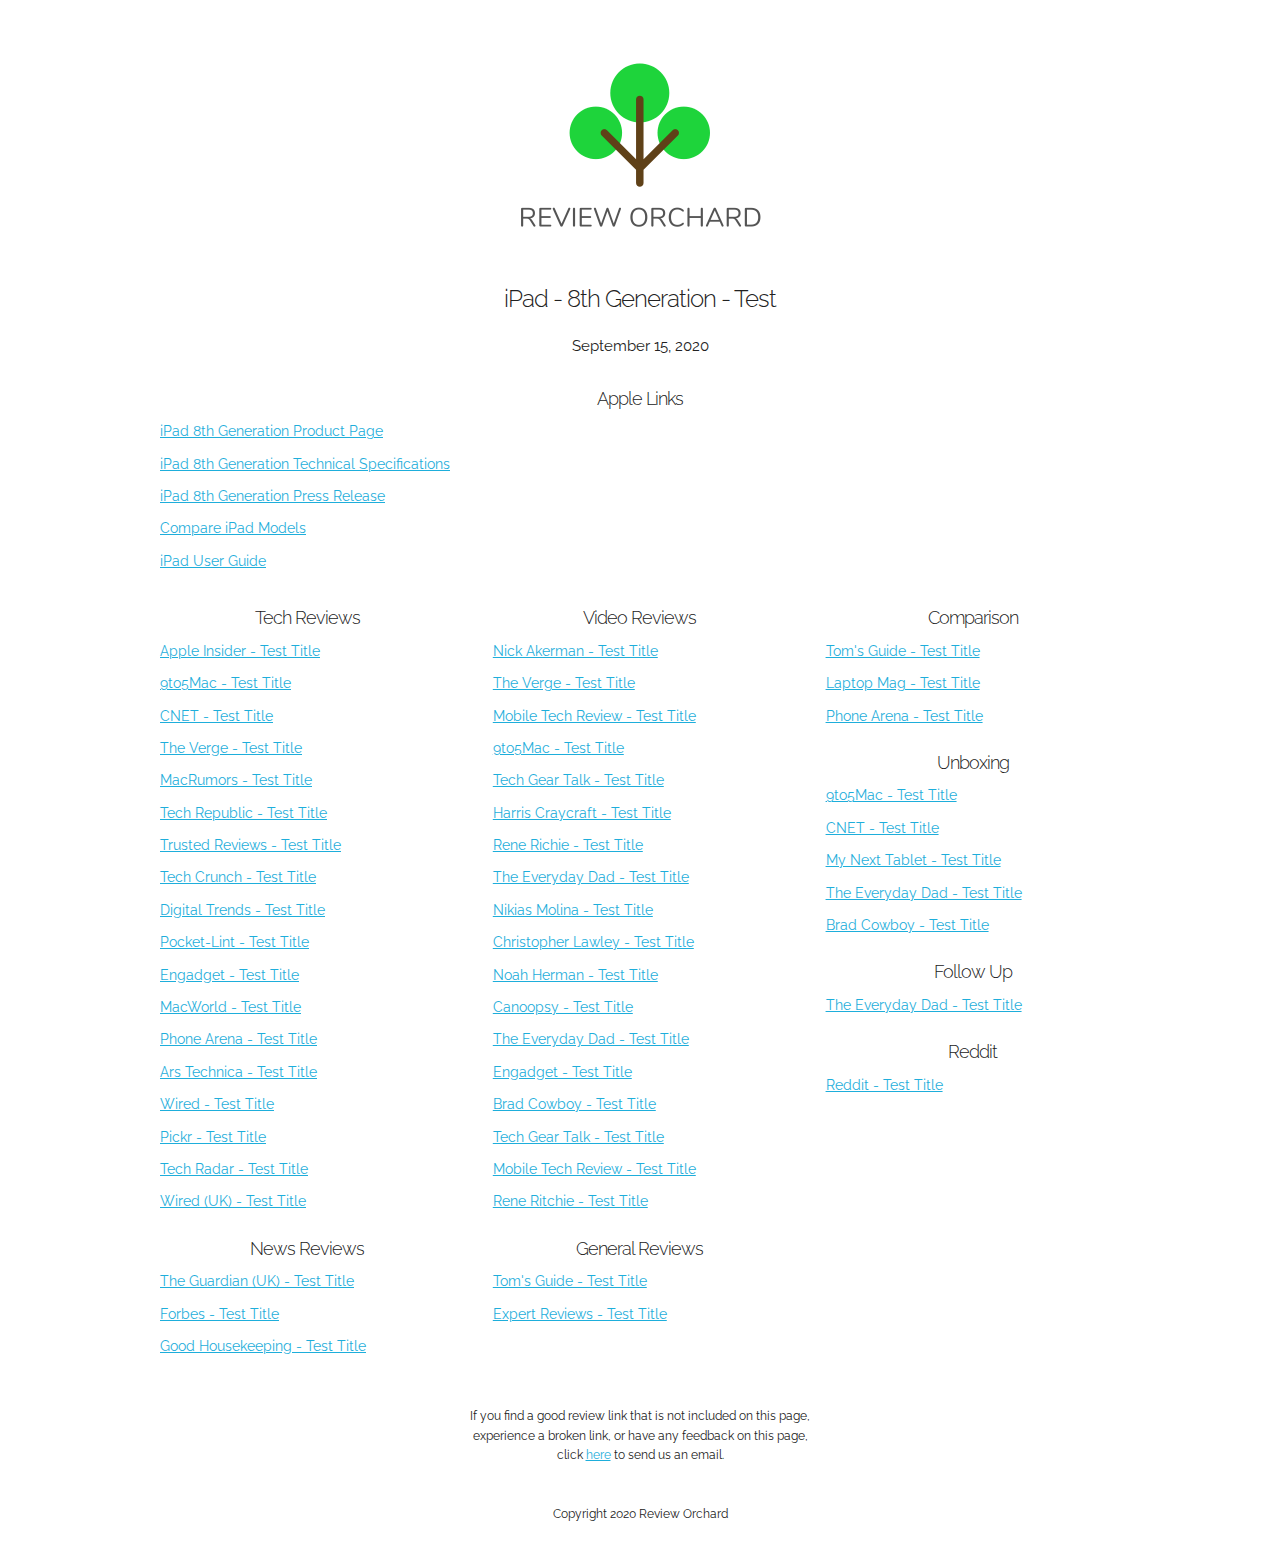
<file: pages/ipad/ipad-8th-generation-test.html>
<!DOCTYPE html>
<html lang="en">

  <head>

    <!-- PAGE HEADER ––-------------------------------------------------------------------------------->
    <meta charset="utf-8">
    <title>iPad - 8th Generation - Test</title>
    <meta name="description" content="">
    <meta name="author" content="">

    <!-- MOBILE SPECIFIC METAS ------------------------------------------------------------------------>
    <meta name="viewport" content="width=device-width, initial-scale=1">

    <!-- FONT ––––––––––––––––––––––––––––––––––––––––––––––––––--------------------------------------->
    <link href="//fonts.googleapis.com/css?family=Raleway:400,300,600" rel="stylesheet" type="text/css">

    <!-- CSS ––––––––––––––––––––––––––––––––––––––––––––––––––---------------------------------------->
    <link rel="stylesheet" href="../../css/normalize.css">
    <link rel="stylesheet" href="../../css/skeleton.css">

    <!-- FAVICON ––––––––––––––––––––––––----------------------------------––––––––––––––––––––––––––-->
    <link rel="icon" type="image/png" href="images/favicon.png">

  </head>

  <body>

    <!-- PRIMARY PAGE LAYOUT - http://getskeleton.com ––––––––––––––––––––––––––––––––––––––––––––––--->
    <!--BEGIN CONTAINER DIV---------------------------------------------------------------------------->
    
    <div class="container">
      <div class="row">
        <!-- THE REVIEW ORCHARD LOGO ------------------------------------------------------------------>

        <a href="../../index.html"><img id="logo" src="../../images/the-review-orchard.png"/></a>
      </div>
      <div>
        <div class="twelve.columns">
          <h1 class="product-headline">iPad - 8th Generation - Test</h1>
          <p class="product-info-text">September 15, 2020</p> 
        </div>
        <div>
          <!-- COLUMN 1 ------------------------------------------------------------------------------>
          <h2 class="category-text">Apple Links</h2>
            <a href="https://www.apple.com/ipad-10.2/" class="link-text">iPad 8th Generation Product Page</a>
            <a href="https://support.apple.com/kb/SP822?locale=en_US" class="link-text">iPad 8th Generation Technical Specifications</a>
            <a href="https://www.apple.com/newsroom/2020/09/apple-introduces-eighth-generation-ipad-with-a-huge-jump-in-performance/" class="link-text">iPad 8th Generation Press Release</a>
            <a href="https://www.apple.com/ipad/compare/?device1=ipad-8th-gen&device2=ipad-air-4th-gen" class="link-text">Compare iPad Models</a>
            <a href="https://support.apple.com/guide/ipad/welcome/ipados" class="link-text">iPad User Guide</a>
      
        </div>
        <div class="twelve.columns">
          <div class="one-third column">
            <h2 class="category-text">Tech Reviews</h2>
              <a href="https://appleinsider.com/articles/20/10/05/review-apples-eighth-gen-ipad-is-powerful-but-expectedly-boring" class="link-text">Apple Insider - Test Title</a>
              <a href="https://9to5mac.com/2020/09/25/ipad-8-top-features-the-best-value-ipad-gets-better-video/" class="link-text">9to5Mac - Test Title</a>
              <a href="https://www.cnet.com/news/apple-ipad-8th-gen-review-still-the-one-you-should-buy/" class="link-text">CNET - Test Title</a>
              <a href="https://www.theverge.com/21451699/apple-ipad-2020-review-eighth-generation-bionic-processor-zoom" class="link-text">The Verge - Test Title</a>
              <a href="https://www.macrumors.com/roundup/ipad/" class="link-text">MacRumors - Test Title</a>
              <a href="https://www.techrepublic.com/article/ipad-8th-generation-a-cheat-sheet/" class="link-text">Tech Republic - Test Title</a>
              <a href="https://www.trustedreviews.com/reviews/ipad-8" class="link-text">Trusted Reviews - Test Title</a>
              <a href="https://techcrunch.com/2020/09/23/the-eighth-generation-ipad-is-a-fine-choice-for-casual-users/" class="link-text">Tech Crunch - Test Title</a>
              <a href="https://www.digitaltrends.com/tablet-reviews/apple-ipad-8th-gen-2020-review/" class="link-text">Digital Trends - Test Title</a>
              <a href="https://www.pocket-lint.com/tablets/reviews/apple/153874-apple-ipad-review-8th-gen-2020" class="link-text">Pocket-Lint - Test Title</a>
              <a href="https://www.engadget.com/apple-ipad-2020-ipados-14-review-170023713.html?guccounter=1&guce_referrer=aHR0cHM6Ly93d3cuZ29vZ2xlLmNvbS8&guce_referrer_sig=AQAAANIsJfa7aWC1sxjwCpzHZ-GsFYYTT7VGoUQGfEfpXteyX4NI68SunSWvPC4sevsoLrjNt6lbB92BGih18yj2l9sJ-DVn36MQ7QPVGxVqY-xVlxWYaXIuE_SgOzV5cjmMyv0WYBMnhQiB4fGjxA9BtIJxE9U0Pz3IVkCw_JVM5qaT" class="link-text">Engadget - Test Title</a>
              <a href="https://www.macworld.com/article/3575865/ipad-8th-generation-review.html" class="link-text">MacWorld - Test Title</a>
              <a href="https://www.phonearena.com/reviews/Apple-iPad-2020-Review_id4854" class="link-text">Phone Arena - Test Title</a>
              <a href="https://arstechnica.com/gadgets/2020/10/ipad-2020-micro-review-battle-tested-and-more-than-fast-enough/" class="link-text">Ars Technica - Test Title</a>
              <a href="https://www.wired.com/gallery/the-best-ipad/" class="link-text">Wired - Test Title</a>
              <a href="https://www.pickr.com.au/reviews/2020/apple-ipad-8th-generation-2020/" class="link-text">Pickr - Test Title</a>
              <a href="https://www.techradar.com/reviews/new-ipad-102-2020" class="link-text">Tech Radar - Test Title</a>
              <a href="https://www.wired.co.uk/article/8th-gen-2020-ipad-102in-review" class="link-text">Wired (UK) - Test Title</a>
            
            <h2 class="category-text">News Reviews</h2>
              <a href="https://www.theguardian.com/technology/2020/sep/30/apple-ipad-2020-review-tablet-faster-cost" class="link-text">The Guardian (UK) - Test Title</a>
              <a href="https://www.forbes.com/sites/davidphelan/2020/09/19/apple-ipad-2020-review-mind-blowing-value-but-should-you-wait-for-ipad-air/#5e5a974013f2" class="link-text">Forbes - Test Title</a>
              <a href="https://www.goodhousekeeping.com/uk/product-reviews/tech/a34067906/apple-ipad-8th-generation-review/" class="link-text">Good Housekeeping - Test Title</a>

          </div>
          <div class="one-third column">
          <!-- COLUMN 2 ------------------------------------------------------------------------------>
          <h2 class="category-text">Video Reviews</h2>
            <a href="https://www.youtube.com/watch?v=mZbQqe8ImYI" class="link-text">Nick Akerman - Test Title</a>
            <a href="https://www.youtube.com/watch?v=vZtOl2f8SYc" class="link-text">The Verge - Test Title</a>
            <a href="https://www.youtube.com/watch?v=rYm50hnXs8g" class="link-text">Mobile Tech Review - Test Title</a>
            <a href="https://www.youtube.com/watch?v=kJGQv0vMVMc" class="link-text">9to5Mac - Test Title</a>
            <a href="https://www.youtube.com/watch?v=gAhPKBSUMpg" class="link-text">Tech Gear Talk - Test Title</a>
            <a href="https://www.youtube.com/watch?v=2Tl-EdusnLk" class="link-text">Harris Craycraft - Test Title</a>
            <a href="https://www.youtube.com/watch?v=dkymr7ZunsI" class="link-text">Rene Richie - Test Title</a>
            <a href="https://www.youtube.com/watch?v=lUpSJ8VjcuI" class="link-text">The Everyday Dad - Test Title</a>
            <a href="https://www.youtube.com/watch?v=zcIkVI_obBI" class="link-text">Nikias Molina - Test Title</a>
            <a href="https://www.youtube.com/watch?v=ru4CUAJiJKM" class="link-text">Christopher Lawley - Test Title</a>
            <a href="https://www.youtube.com/watch?v=Uf7fEmnkkjk" class="link-text">Noah Herman - Test Title</a>
            <a href="https://www.youtube.com/watch?v=9vtlUsmuuwg" class="link-text">Canoopsy - Test Title</a>
            <a href="https://www.youtube.com/watch?v=9vtlUsmuuwg" class="link-text">The Everyday Dad - Test Title</a>
            <a href="https://www.youtube.com/watch?v=QTQGV2_F3l8" class="link-text">Engadget - Test Title</a>
            <a href="https://www.youtube.com/watch?v=RWjd6nRc4qw" class="link-text">Brad Cowboy - Test Title</a>
            <a href="https://www.youtube.com/watch?v=WVXo4rtRGpg" class="link-text">Tech Gear Talk - Test Title</a>
            <a href="https://www.youtube.com/watch?v=rYm50hnXs8g" class="link-text">Mobile Tech Review - Test Title</a>
            <a href="https://www.youtube.com/watch?v=fTUz6tfaGh4" class="link-text">Rene Ritchie - Test Title</a>


          <h2 class="category-text">General Reviews</h2>
            <a href="https://www.tomsguide.com/reviews/new-ipad-2020-102" class="link-text">Tom's Guide - Test Title</a>
            <a href="https://www.expertreviews.co.uk/tablets/1412447/apple-ipad-102in-8th-gen-2020-review" class="link-text">Expert Reviews - Test Title</a>
          
          </div>
          <div class="one-third column">
          <!-- COLUMN 3 ------------------------------------------------------------------------------>
          <h2 class="category-text">Comparison</h2>
            <a href="https://www.tomsguide.com/news/ipad-8-vs-ipad-7-should-you-upgrade" class="link-text">Tom's Guide - Test Title</a>
            <a href="https://www.laptopmag.com/news/ipad-air-4-vs-ipad-8-which-new-ipad-should-you-buy" class="link-text">Laptop Mag - Test Title</a>
            <a href="https://www.phonearena.com/news/iPad-8-vs-iPad-Air-4_id127468" class="link-text">Phone Arena - Test Title</a>

          <h2 class="category-text">Unboxing</h2>
            <a href="https://9to5mac.com/2020/10/01/ipad-8-2020-unboxing-review-the-best-value-ipad-video/" class="link-text">9to5Mac - Test Title</a>
            <a href="https://www.youtube.com/watch?v=1K0Qru_8mCk" class="link-text">CNET - Test Title</a>
            <a href="https://www.youtube.com/watch?v=APoRYp59miw" class="link-text">My Next Tablet - Test Title</a>
            <a href="https://www.youtube.com/watch?v=24Zypd9L4Ig" class="link-text">The Everyday Dad - Test Title</a>
            <a href="https://www.youtube.com/watch?v=IpERIVrX6FU" class="link-text">Brad Cowboy - Test Title</a>

          <h2 class="category-text">Follow Up</h2>
            <a href="https://www.youtube.com/watch?v=k9ERZYoZbSk" class="link-text">The Everyday Dad - Test Title</a>

          <h2 class="category-text">Reddit</h2>
            <a href="https://www.reddit.com/r/ipad/" class="link-text">Reddit - Test Title</a>
          
          </div>
        </div>
      </div>
    </div>
    <!-- END CONTAINER DIV --------------------------------------------------------------------------->

    <!-- BEGIN EMAIL DIV ----------------------------------------------------------------------------->
    <div>
      <p class="email-us">If you find a good review link that is not included on this page, <br> experience a broken link, or have any feedback on this page, <br> click <a href="mailto:therevieworchard@gmail.com">here</a> to send us an email.</p>
    </div>
    <!-- END EMAIL DIV ------------------------------------------------------------------------------->

    <!-- BEGIN FOOTER DIV ---------------------------------------------------------------------------->
    <footer>
      <p class="copyright">Copyright 2020 Review Orchard</p>
    </footer>
  <!-- END FOOTER DIV -------------------------------------------------------------------------------->

  </body>
</html>
</file>
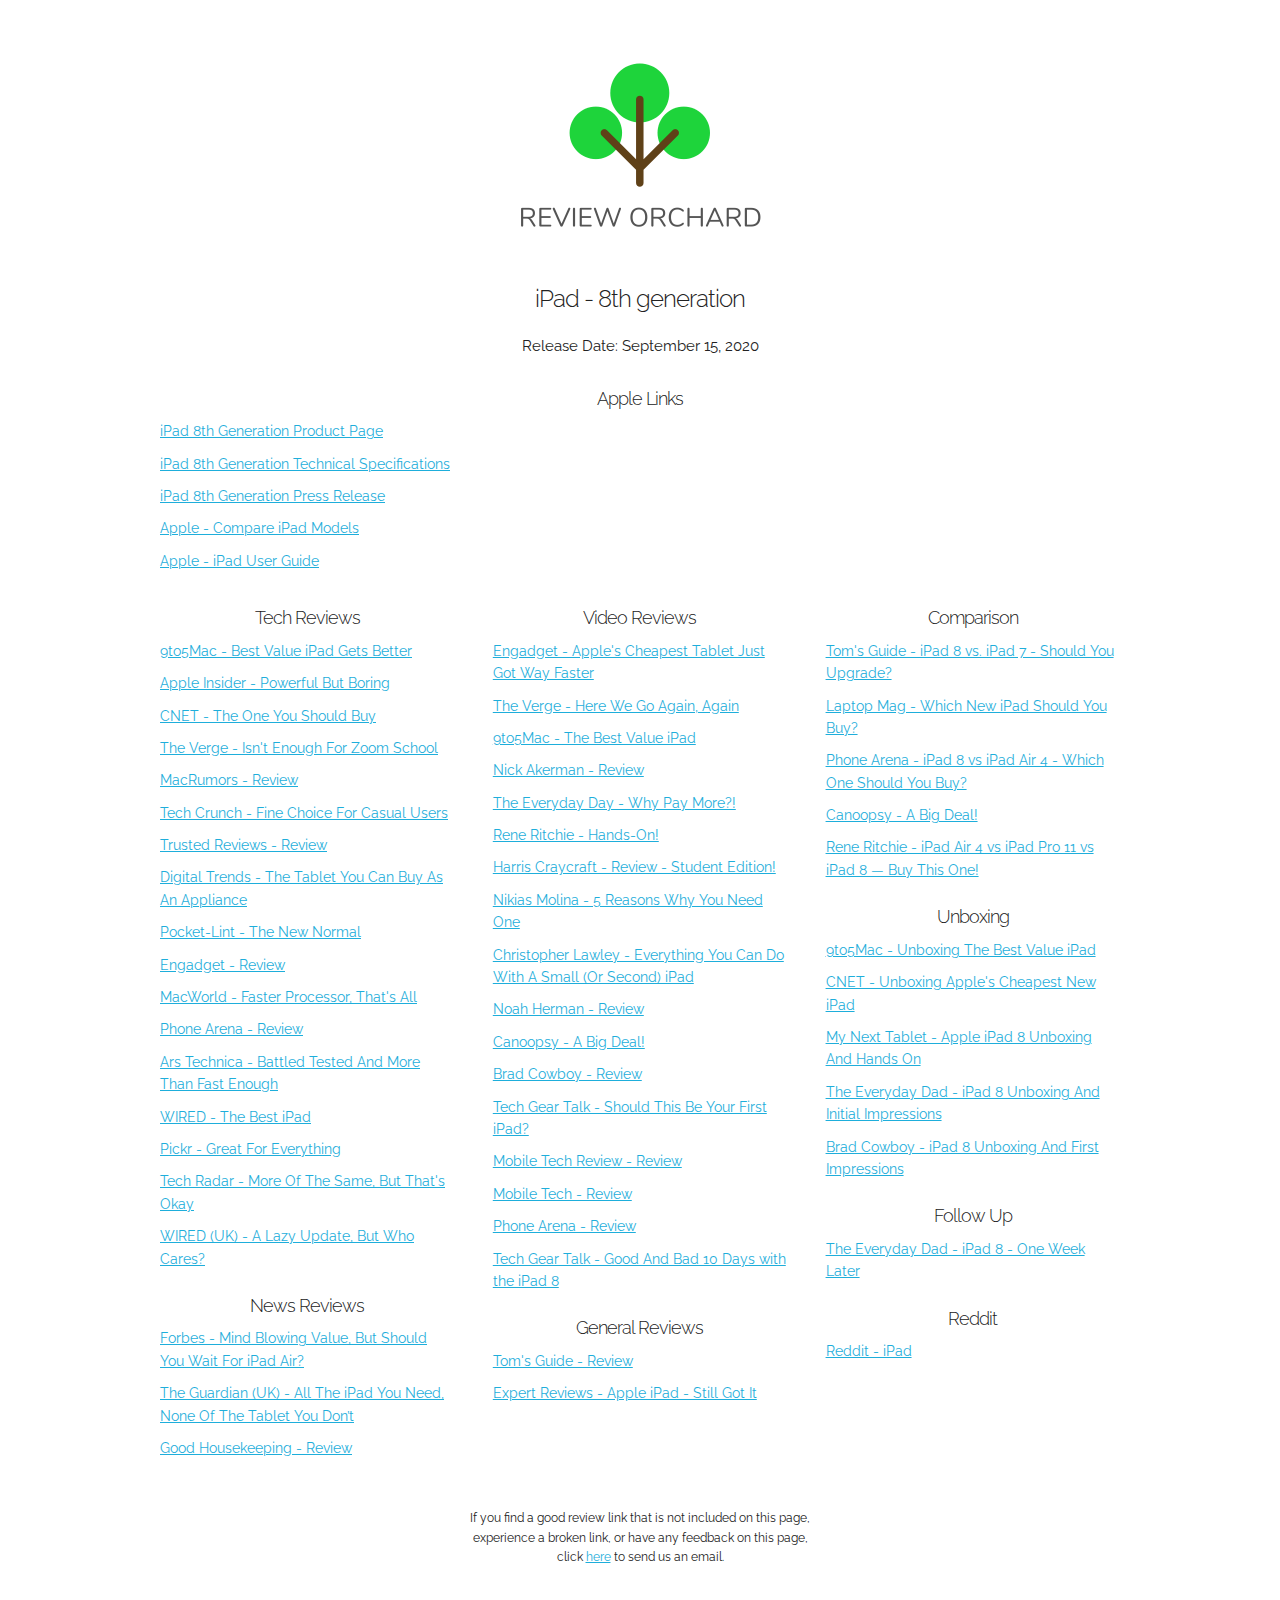
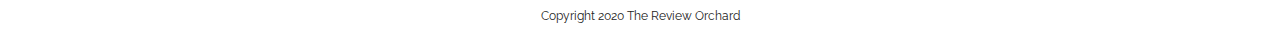
<file: pages/ipad/ipad-8th-generation.html>
<!DOCTYPE html>
<html lang="en">
  
  <head>

    <!-- PAGE HEADER ––-------------------------------------------------------------------------------->
    <meta charset="utf-8">
    <title>iPad - 8th Generation</title>
    <meta name="description" content="">
    <meta name="author" content="">

    <!-- MOBILE SPECIFIC METAS ------------------------------------------------------------------------>
    <meta name="viewport" content="width=device-width, initial-scale=1">

    <!-- FONT ––––––––––––––––––––––––––––––––––––––––––––––––––--------------------------------------->
    <link href="//fonts.googleapis.com/css?family=Raleway:400,300,600" rel="stylesheet" type="text/css">

    <!-- CSS ––––––––––––––––––––––––––––––––––––––––––––––––––---------------------------------------->
    <link rel="stylesheet" href="../../css/normalize.css">
    <link rel="stylesheet" href="../../css/skeleton.css">

    <!-- FAVICON -------------------------------------------------------------------------------------->
    <link rel="icon" type="image/png" href="images/favicon.png">

  </head>
  <body>

    <!-- PRIMARY PAGE LAYOUT - http://getskeleton.com ------------------------------------------------->
    <!--BEGIN CONTAINER DIV---------------------------------------------------------------------------->

    <div class="container">
      <div class="row">
        <!-- THE REVIEW ORCHARD LOGO ------------------------------------------------------------------>

        <a href="../../index.html"><img id="logo" src="../../images/the-review-orchard.png"/></a>
      </div>
      <div>
        <div class="twelve.columns">
          <h1 class="product-headline">iPad - 8th generation</h1>
          <p class="product-info-text">Release Date: September 15, 2020</p> 
        </div>
        <div>
          <!-- COLUMN 1 ------------------------------------------------------------------------------>
          <h2 class="category-text">Apple Links</h2>
          <a href="https://www.apple.com/ipad-10.2/" class="link-text">iPad 8th Generation Product Page</a>
          <a href="https://support.apple.com/kb/SP822?locale=en_US" class="link-text">iPad 8th Generation Technical Specifications</a>
          <a href="https://www.apple.com/newsroom/2020/09/apple-introduces-eighth-generation-ipad-with-a-huge-jump-in-performance/" class="link-text">iPad 8th Generation Press Release</a>
           <a href="https://www.apple.com/ipad/compare/?device1=ipad-8th-gen&device2=ipad-air-4th-gen" class="link-text">Apple - Compare iPad Models</a>
           <a href="https://support.apple.com/guide/ipad/welcome/ipados" class="link-text">Apple - iPad User Guide</a>
        </div>
        <div class="twelve.columns">
          <div class="one-third column">
            <h2 class="category-text">Tech Reviews</h2>
            <a href="https://9to5mac.com/2020/09/25/ipad-8-top-features-the-best-value-ipad-gets-better-video/" class="link-text">9to5Mac - Best Value iPad Gets Better</a>
            <a href="https://appleinsider.com/articles/20/10/05/review-apples-eighth-gen-ipad-is-powerful-but-expectedly-boring" class="link-text">Apple Insider - Powerful But Boring</a>
             <a href="https://www.cnet.com/news/apple-ipad-8th-gen-review-still-the-one-you-should-buy/" class="link-text">CNET - The One You Should Buy</a>
             <a href="https://www.theverge.com/21451699/apple-ipad-2020-review-eighth-generation-bionic-processor-zoom" class="link-text">The Verge - Isn't Enough For Zoom School</a>
             <a href="https://www.macrumors.com/roundup/ipad/" class="link-text">MacRumors - Review</a><a href="https://techcrunch.com/2020/09/23/the-eighth-generation-ipad-is-a-fine-choice-for-casual-users/" class="link-text">Tech Crunch - Fine Choice For Casual Users</a>
             <a href="https://www.trustedreviews.com/reviews/ipad-8" class="link-text">Trusted Reviews - Review</a>
             <a href="https://www.digitaltrends.com/tablet-reviews/apple-ipad-8th-gen-2020-review/" class="link-text">Digital Trends - The Tablet You Can Buy As An Appliance</a>
             <a href="https://www.pocket-lint.com/tablets/reviews/apple/153874-apple-ipad-review-8th-gen-2020" class="link-text">Pocket-Lint - The New Normal</a>
             <a href="https://www.engadget.com/apple-ipad-2020-ipados-14-review-170023713.html?guccounter=1&guce_referrer=aHR0cHM6Ly93d3cuZ29vZ2xlLmNvbS8&guce_referrer_sig=AQAAANIsJfa7aWC1sxjwCpzHZ-GsFYYTT7VGoUQGfEfpXteyX4NI68SunSWvPC4sevsoLrjNt6lbB92BGih18yj2l9sJ-DVn36MQ7QPVGxVqY-xVlxWYaXIuE_SgOzV5cjmMyv0WYBMnhQiB4fGjxA9BtIJxE9U0Pz3IVkCw_JVM5qaT" class="link-text">Engadget - Review</a>
             <a href="https://www.macworld.com/article/3575865/ipad-8th-generation-review.html" class="link-text">MacWorld - Faster Processor, That's All</a>
             <a href="https://www.phonearena.com/reviews/Apple-iPad-2020-Review_id4854" class="link-text">Phone Arena - Review</a>
             <a href="ttps://arstechnica.com/gadgets/2020/10/ipad-2020-micro-review-battle-tested-and-more-than-fast-enough/" class="link-text">Ars Technica - Battled Tested And More Than Fast Enough</a>
             <a href="https://www.wired.com/gallery/the-best-ipad/" class="link-text">WIRED - The Best iPad</a>
             <a href="https://www.pickr.com.au/reviews/2020/apple-ipad-8th-generation-2020/" class="link-text">Pickr - Great For Everything</a>
             <a href="https://www.techradar.com/reviews/new-ipad-102-2020" class="link-text">Tech Radar - More Of The Same, But That's Okay</a>
             <a href="https://www.wired.co.uk/article/8th-gen-2020-ipad-102in-review" class="link-text">WIRED (UK) - A Lazy Update, But Who Cares?</a>
             <h2 class="category-text">News Reviews</h2>
            <a href="https://www.forbes.com/sites/davidphelan/2020/09/19/apple-ipad-2020-review-mind-blowing-value-but-should-you-wait-for-ipad-air/#5e5a974013f2" class="link-text">Forbes - Mind Blowing Value, But Should You Wait For iPad Air?</a>
            <a href="https://www.theguardian.com/technology/2020/sep/30/apple-ipad-2020-review-tablet-faster-cost" class="link-text">The Guardian (UK) - All The iPad You Need, None Of The Tablet You Don’t</a>
            <a href="https://www.goodhousekeeping.com/uk/product-reviews/tech/a34067906/apple-ipad-8th-generation-review/" class="link-text">Good Housekeeping - Review</a>
        </div>
          <div class="one-third column">
            <!-- COLUMN 2 ------------------------------------------------------------------------------>
            <h2 class="category-text">Video Reviews</h2>
              <a href="https://www.youtube.com/watch?v=QTQGV2_F3l8" class="link-text">Engadget - Apple's Cheapest Tablet Just Got Way Faster</a>
              <a href="https://www.youtube.com/watch?v=vZtOl2f8SYc" class="link-text">The Verge - Here We Go Again, Again</a>
              <a href="https://www.youtube.com/watch?v=kJGQv0vMVMc" class="link-text">9to5Mac - The Best Value iPad</a>
              <a href="https://www.youtube.com/watch?v=mZbQqe8ImYI" class="link-text">Nick Akerman - Review</a>
              <a href="https://www.youtube.com/watch?v=lUpSJ8VjcuI" class="link-text">The Everyday Day - Why Pay More?!</a>
              <a href="https://www.youtube.com/watch?v=dkymr7ZunsI" class="link-text">Rene Ritchie - Hands-On!</a>
              <a href="https://www.youtube.com/watch?v=2Tl-EdusnLk" class="link-text">Harris Craycraft - Review - Student Edition!</a>
              <a href="https://www.youtube.com/watch?v=zcIkVI_obBI" class="link-text">Nikias Molina - 5 Reasons Why You Need One</a>
              <a href="https://www.youtube.com/watch?v=ru4CUAJiJKM" class="link-text">Christopher Lawley - Everything You Can Do With A Small (Or Second) iPad</a>
              <a href="https://www.youtube.com/watch?v=Uf7fEmnkkjk" class="link-text">Noah Herman - Review</a>
              <a href="https://www.youtube.com/watch?v=9vtlUsmuuwg" class="link-text">Canoopsy - A Big Deal!</a>
              <a href="https://www.youtube.com/watch?v=RWjd6nRc4qw" class="link-text">Brad Cowboy - Review</a>
              <a href="https://www.youtube.com/watch?v=WVXo4rtRGpg" class="link-text">Tech Gear Talk - Should This Be Your First iPad?</a>
              <a href="https://www.youtube.com/watch?v=rYm50hnXs8g" class="link-text">Mobile Tech Review - Review</a>
              <a href="https://www.youtube.com/watch?v=rYm50hnXs8g" class="link-text">Mobile Tech - Review</a>
              <a href="https://www.youtube.com/watch?v=hqg_JRQ4OhU&feature=emb_title" class="link-text">Phone Arena - Review</a>
              <a href="https://www.youtube.com/watch?v=gAhPKBSUMpg" class="link-text">Tech Gear Talk - Good And Bad 10 Days with the iPad 8</a>
              <h2 class="category-text">General Reviews</h2>
            <a href="https://www.tomsguide.com/reviews/new-ipad-2020-102" class="link-text">Tom's Guide - Review</a>
            <a href="https://www.expertreviews.co.uk/tablets/1412447/apple-ipad-102in-8th-gen-2020-review" class="link-text">Expert Reviews - Apple iPad - Still Got It</a>
          </div>
          <div class="one-third column">
            <!-- COLUMN 3 ------------------------------------------------------------------------------>
            <h2 class="category-text">Comparison</h2>
            <a href="https://www.tomsguide.com/news/ipad-8-vs-ipad-7-should-you-upgrade" class="link-text">Tom's Guide - iPad 8 vs. iPad 7 - Should You Upgrade?</a>
            <a href="https://www.laptopmag.com/news/ipad-air-4-vs-ipad-8-which-new-ipad-should-you-buy" class="link-text">Laptop Mag - Which New iPad Should You Buy?</a>
            <a href="https://www.phonearena.com/news/iPad-8-vs-iPad-Air-4_id127468" class="link-text">Phone Arena - iPad 8 vs iPad Air 4 - Which One Should You Buy?</a>
            <a href="https://www.youtube.com/watch?v=9vtlUsmuuwg" class="link-text">Canoopsy - A Big Deal!</a>
            <a href="https://www.youtube.com/watch?v=fTUz6tfaGh4" class="link-text">Rene Ritchie - iPad Air 4 vs iPad Pro 11 vs iPad 8 — Buy This One!</a>
            <h2 class="category-text">Unboxing</h2>
            <a href="https://9to5mac.com/2020/10/01/ipad-8-2020-unboxing-review-the-best-value-ipad-video/" class="link-text">9to5Mac - Unboxing The Best Value iPad</a>
            <a href="https://www.youtube.com/watch?v=1K0Qru_8mCk" class="link-text">CNET - Unboxing Apple's Cheapest New iPad</a>
            <a href="https://www.youtube.com/watch?v=APoRYp59miw" class="link-text">My Next Tablet - Apple iPad 8 Unboxing And Hands On</a>
            <a href="https://www.youtube.com/watch?v=24Zypd9L4Ig" class="link-text">The Everyday Dad - iPad 8 Unboxing And Initial Impressions</a>
            <a href="https://www.youtube.com/watch?v=IpERIVrX6FU" class="link-text">Brad Cowboy - iPad 8 Unboxing And First Impressions</a>
            <h2 class="category-text">Follow Up</h2>
            <a href="https://www.youtube.com/watch?v=k9ERZYoZbSk" class="link-text">The Everyday Dad - iPad 8 - One Week Later</a>
            <h2 class="category-text">Reddit</h2>
            <a href="https://www.reddit.com/r/ipad/" class="link-text">Reddit - iPad</a>
          </div>
        </div>
      </div>
    </div>
    <!-- END CONTAINER DIV --------------------------------------------------------------------------->

    <!-- BEGIN EMAIL DIV ----------------------------------------------------------------------------->
    <div>
      <p class="email-us">If you find a good review link that is not included on this page, <br> experience a broken link, or have any feedback on this page, <br> click <a href="mailto:therevieworchard@gmail.com">here</a> to send us an email.</p>
    </div>
    <!-- END EMAIL DIV ----------------------------------------------------------------------------->

    <!-- BEGIN FOOTER DIV ---------------------------------------------------------------------------->
    <footer>
      <p class="copyright">Copyright 2020 The Review Orchard</p>
    </footer>
    <!-- END FOOTER DIV ---------------------------------------------------------------------------->
  </body>
</html>
</file>
<file: css/skeleton.css>
/*
* Skeleton V2.0.4
* Copyright 2014, Dave Gamache
* www.getskeleton.com
* Free to use under the MIT license.
* http://www.opensource.org/licenses/mit-license.php
* 12/29/2014
*/


/* Table of contents
––––––––––––––––––––––––––––––––––––––––––––––––––
- Grid
- Base Styles
- Typography
- Links
- Buttons
- Forms
- Lists
- Code
- Tables
- Spacing
- Utilities
- Clearing
- Media Queries
*/


/* Grid
–––––––––––––––––––––––––––––––––––––––––––––––––– */
.container {
  position: relative;
  width: 100%;
  max-width: 960px;
  margin: 0 auto;
  padding: 0 20px;
  box-sizing: border-box; }
.column,
.columns {
  width: 100%;
  float: left;
  box-sizing: border-box; }

/* For devices larger than 400px */
@media (min-width: 400px) {
  .container {
    width: 85%;
    padding: 0; }
}

/* For devices larger than 550px */
@media (min-width: 550px) {
  .container {
    width: 80%; }
  .column,
  .columns {
    margin-left: 4%; }
  .column:first-child,
  .columns:first-child {
    margin-left: 0; }

  .one.column,
  .one.columns                    { width: 4.66666666667%; }
  .two.columns                    { width: 13.3333333333%; }
  .three.columns                  { width: 22%;            }
  .four.columns                   { width: 30.6666666667%; }
  .five.columns                   { width: 39.3333333333%; }
  .six.columns                    { width: 48%;            }
  .seven.columns                  { width: 56.6666666667%; }
  .eight.columns                  { width: 65.3333333333%; }
  .nine.columns                   { width: 74.0%;          }
  .ten.columns                    { width: 82.6666666667%; }
  .eleven.columns                 { width: 91.3333333333%; }
  .twelve.columns                 { width: 100%; margin-left: 0; }

  .one-third.column               { width: 30.6666666667%; }
  .two-thirds.column              { width: 65.3333333333%; }

  .one-half.column                { width: 48%; }

  /* Offsets */
  .offset-by-one.column,
  .offset-by-one.columns          { margin-left: 8.66666666667%; }
  .offset-by-two.column,
  .offset-by-two.columns          { margin-left: 17.3333333333%; }
  .offset-by-three.column,
  .offset-by-three.columns        { margin-left: 26%;            }
  .offset-by-four.column,
  .offset-by-four.columns         { margin-left: 34.6666666667%; }
  .offset-by-five.column,
  .offset-by-five.columns         { margin-left: 43.3333333333%; }
  .offset-by-six.column,
  .offset-by-six.columns          { margin-left: 52%;            }
  .offset-by-seven.column,
  .offset-by-seven.columns        { margin-left: 60.6666666667%; }
  .offset-by-eight.column,
  .offset-by-eight.columns        { margin-left: 69.3333333333%; }
  .offset-by-nine.column,
  .offset-by-nine.columns         { margin-left: 78.0%;          }
  .offset-by-ten.column,
  .offset-by-ten.columns          { margin-left: 86.6666666667%; }
  .offset-by-eleven.column,
  .offset-by-eleven.columns       { margin-left: 95.3333333333%; }

  .offset-by-one-third.column,
  .offset-by-one-third.columns    { margin-left: 34.6666666667%; }
  .offset-by-two-thirds.column,
  .offset-by-two-thirds.columns   { margin-left: 69.3333333333%; }

  .offset-by-one-half.column,
  .offset-by-one-half.columns     { margin-left: 52%; }

}


/* Base Styles
–––––––––––––––––––––––––––––––––––––––––––––––––– */
/* NOTE
html is set to 62.5% so that all the REM measurements throughout Skeleton
are based on 10px sizing. So basically 1.5rem = 15px :) */
html {
  font-size: 62.5%; }
body {
  font-size: 1.5em; /* currently ems cause chrome bug misinterpreting rems on body element */
  line-height: 1.6;
  font-weight: 400;
  font-family: "Raleway", "HelveticaNeue", "Helvetica Neue", Helvetica, Arial, sans-serif;
  color: #222; }
.tagline {
  text-align: center;
}
.column-text{
  text-align: center;
  display: block;
  padding: 1em;
}
.product-headline{
  text-align: center;
  display: block;
  font-size: 24px;
}
.category-text{
  text-align: center;
  display: block;
  font-size: 18px;
  margin-bottom: 10px;
  margin-top: 25px;
}
.product-info-text{
  text-align: center;
  display: block;
  margin-bottom: 30px;
}
.email-us{
  font-size: 12px;
  text-align: center;
  margin-top: 40px;
  margin-bottom: 40px;
}
.copyright{
  left: 0;
  bottom: 0;
  width: 100%;
  text-align: center;
  font-size: 12px;
}


/* Typography
–––––––––––––––––––––––––––––––––––––––––––––––––– */
h1, h2, h3, h4, h5, h6 {
  margin-top: 0;
  margin-bottom: 2rem;
  font-weight: 300; }
h1 { font-size: 4.0rem; line-height: 1.2;  letter-spacing: -.1rem;}
h2 { font-size: 3.6rem; line-height: 1.25; letter-spacing: -.1rem; }
h3 { font-size: 3.0rem; line-height: 1.3;  letter-spacing: -.1rem; }
h4 { font-size: 2.4rem; line-height: 1.35; letter-spacing: -.08rem; }
h5 { font-size: 1.8rem; line-height: 1.5;  letter-spacing: -.05rem; }
h6 { font-size: 1.5rem; line-height: 1.6;  letter-spacing: 0; }

/* Larger than phablet */
@media (min-width: 550px) {
  h1 { font-size: 5.0rem; }
  h2 { font-size: 4.2rem; }
  h3 { font-size: 3.6rem; }
  h4 { font-size: 3.0rem; }
  h5 { font-size: 2.4rem; }
  h6 { font-size: 1.5rem; }
}

p {
  margin-top: 0; }


/* Links
–––––––––––––––––––––––––––––––––––––––––––––––––– */
a {
  color: #1EAEDB; }
a:hover {
  color: #0FA0CE; }
.link-text{
  text-align: left;
  display: block;
  font-size: 14px;
  margin-bottom: 10px;
}

/* Images
–––––––––––––––––––––––––––––––––––––––––––––––––– */
#logo { 
  display: block;
  margin-top: 35px;
  margin-left: auto;
  margin-right: auto;
  overflow: hidden;
  height: auto;
  width: 250px;
}

.reframe {
  height: 100px;
  width: 150px;
  overflow: hidden;
}

/* Buttons
–––––––––––––––––––––––––––––––––––––––––––––––––– */
.button,
button,
input[type="submit"],
input[type="reset"],
input[type="button"] {
  display: inline-block;
  height: 38px;
  padding: 0 30px;
  color: #555;
  text-align: center;
  font-size: 11px;
  font-weight: 600;
  line-height: 38px;
  letter-spacing: .1rem;
  text-transform: uppercase;
  text-decoration: none;
  white-space: nowrap;
  background-color: transparent;
  border-radius: 4px;
  border: 1px solid #bbb;
  cursor: pointer;
  box-sizing: border-box; }
.button:hover,
button:hover,
input[type="submit"]:hover,
input[type="reset"]:hover,
input[type="button"]:hover,
.button:focus,
button:focus,
input[type="submit"]:focus,
input[type="reset"]:focus,
input[type="button"]:focus {
  color: #333;
  border-color: #888;
  outline: 0; }
.button.button-primary,
button.button-primary,
input[type="submit"].button-primary,
input[type="reset"].button-primary,
input[type="button"].button-primary {
  color: #FFF;
  background-color: #33C3F0;
  border-color: #33C3F0; }
.button.button-primary:hover,
button.button-primary:hover,
input[type="submit"].button-primary:hover,
input[type="reset"].button-primary:hover,
input[type="button"].button-primary:hover,
.button.button-primary:focus,
button.button-primary:focus,
input[type="submit"].button-primary:focus,
input[type="reset"].button-primary:focus,
input[type="button"].button-primary:focus {
  color: #FFF;
  background-color: #1EAEDB;
  border-color: #1EAEDB; }


/* Forms
–––––––––––––––––––––––––––––––––––––––––––––––––– */
input[type="email"],
input[type="number"],
input[type="search"],
input[type="text"],
input[type="tel"],
input[type="url"],
input[type="password"],
textarea,
select {
  height: 38px;
  padding: 6px 10px; /* The 6px vertically centers text on FF, ignored by Webkit */
  background-color: #fff;
  border: 1px solid #D1D1D1;
  border-radius: 4px;
  box-shadow: none;
  box-sizing: border-box; }
/* Removes awkward default styles on some inputs for iOS */
input[type="email"],
input[type="number"],
input[type="search"],
input[type="text"],
input[type="tel"],
input[type="url"],
input[type="password"],
textarea {
  -webkit-appearance: none;
     -moz-appearance: none;
          appearance: none; }
textarea {
  min-height: 65px;
  padding-top: 6px;
  padding-bottom: 6px; }
input[type="email"]:focus,
input[type="number"]:focus,
input[type="search"]:focus,
input[type="text"]:focus,
input[type="tel"]:focus,
input[type="url"]:focus,
input[type="password"]:focus,
textarea:focus,
select:focus {
  border: 1px solid #33C3F0;
  outline: 0; }
label,
legend {
  display: block;
  margin-bottom: .5rem;
  font-weight: 600; }
fieldset {
  padding: 0;
  border-width: 0; }
input[type="checkbox"],
input[type="radio"] {
  display: inline; }
label > .label-body {
  display: inline-block;
  margin-left: .5rem;
  font-weight: normal; }


/* Lists
–––––––––––––––––––––––––––––––––––––––––––––––––– */
ul {
  list-style: circle inside; }
ol {
  list-style: decimal inside; }
ol, ul {
  padding-left: 0;
  margin-top: 0; }
ul ul,
ul ol,
ol ol,
ol ul {
  margin: 1.5rem 0 1.5rem 3rem;
  font-size: 90%; }
li {
  margin-bottom: 1rem; }


/* Code
–––––––––––––––––––––––––––––––––––––––––––––––––– */
code {
  padding: .2rem .5rem;
  margin: 0 .2rem;
  font-size: 90%;
  white-space: nowrap;
  background: #F1F1F1;
  border: 1px solid #E1E1E1;
  border-radius: 4px; }
pre > code {
  display: block;
  padding: 1rem 1.5rem;
  white-space: pre; }


/* Tables
–––––––––––––––––––––––––––––––––––––––––––––––––– */
th,
td {
  padding: 12px 15px;
  text-align: left;
  border-bottom: 1px solid #E1E1E1; }
th:first-child,
td:first-child {
  padding-left: 0; }
th:last-child,
td:last-child {
  padding-right: 0; }


/* Spacing
–––––––––––––––––––––––––––––––––––––––––––––––––– */
button,
.button {
  margin-bottom: 1rem; }
input,
textarea,
select,
fieldset {
  margin-bottom: 1.5rem; }
pre,
blockquote,
dl,
figure,
table,
p,
ul,
ol,
form {
  margin-bottom: 2.5rem; }


/* Utilities
–––––––––––––––––––––––––––––––––––––––––––––––––– */
.u-full-width {
  width: 100%;
  box-sizing: border-box; }
.u-max-full-width {
  max-width: 100%;
  box-sizing: border-box; }
.u-pull-right {
  float: right; }
.u-pull-left {
  float: left; }


/* Misc
–––––––––––––––––––––––––––––––––––––––––––––––––– */
hr {
  margin-top: 3rem;
  margin-bottom: 3.5rem;
  border-width: 0;
  border-top: 1px solid #E1E1E1; }


/* Clearing
–––––––––––––––––––––––––––––––––––––––––––––––––– */

/* Self Clearing Goodness */
.container:after,
.row:after,
.u-cf {
  content: "";
  display: table;
  clear: both; }


/* Media Queries
–––––––––––––––––––––––––––––––––––––––––––––––––– */
/*
Note: The best way to structure the use of media queries is to create the queries
near the relevant code. For example, if you wanted to change the styles for buttons
on small devices, paste the mobile query code up in the buttons section and style it
there.
*/


/* Larger than mobile */
@media (min-width: 400px) {}

/* Larger than phablet (also point when grid becomes active) */
@media (min-width: 550px) {}

/* Larger than tablet */
@media (min-width: 750px) {}

/* Larger than desktop */
@media (min-width: 1000px) {}

/* Larger than Desktop HD */
@media (min-width: 1200px) {}
</file>
